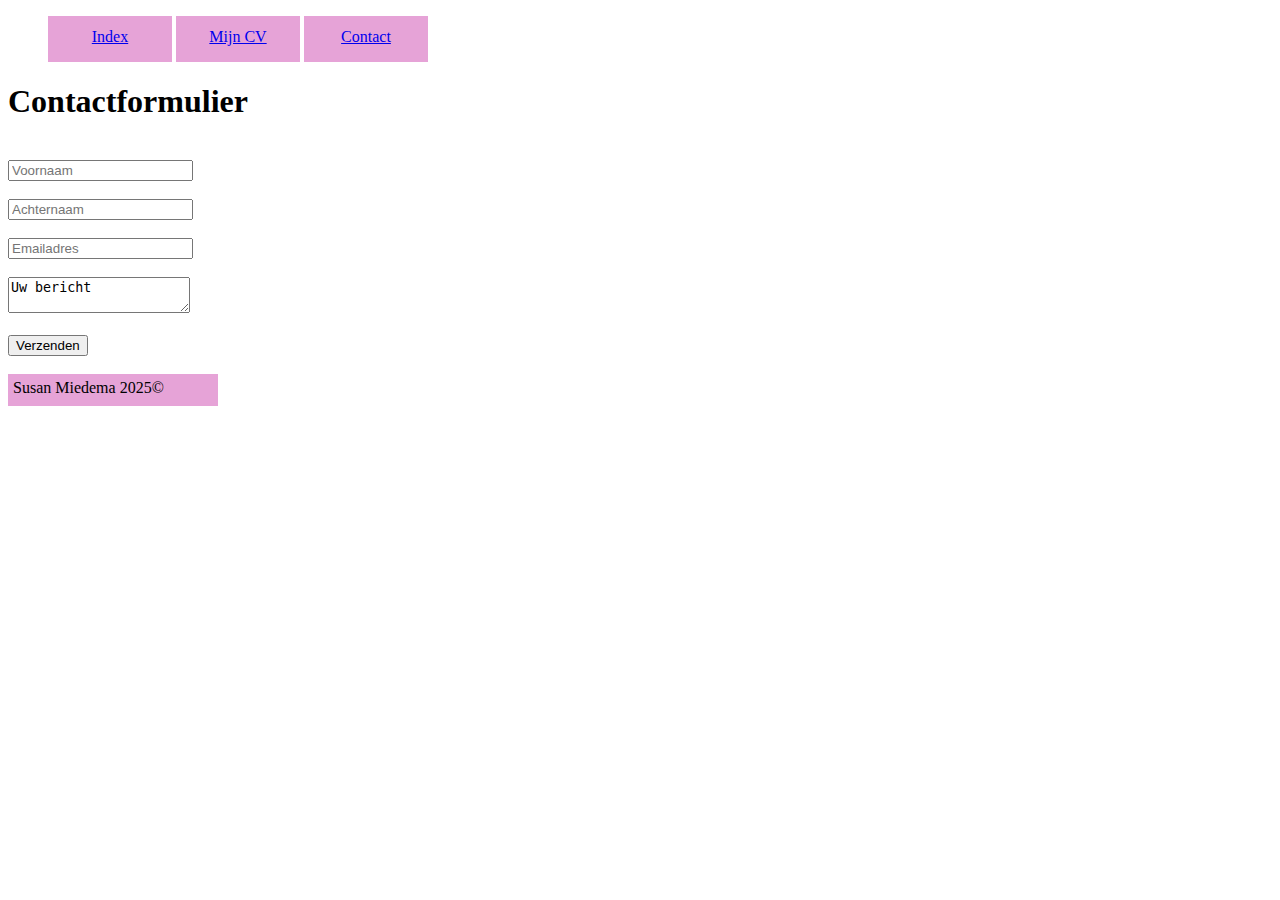
<file: huiswerk15/contact.html>
<!DOCTYPE html>
<html>
    <head>
        <meta charset="utf-8">
        <title>Contact</title>
        <link rel="stylesheet" type="text/css" href="stylesheet.css">
    </head>
    <body>
        <header>
            <ul>
                <li><a href="index.html">Index</a></li>
                <li><a href="mijncv.html">Mijn CV</a></li>
                <li><a href="contact.html">Contact</a></li>
            </ul>
        </header>
    <h1><b>Contactformulier</b></h1><br>
    <form>
            <tr>
                
                <td><input name="voornaam" placeholder="Voornaam"></td><br><br>
          
                <tr>
              
                <td><input type="text" name="achternaam" placeholder="Achternaam"></td><br><br>
           
            <tr>
                
                <td><input type="email" name="e-mailadres" placeholder="Emailadres"></td><br><br>
         
            <tr>
               
                <td><textarea name="bericht" maxlength="1500" placeholder="Bericht">Uw bericht</textarea>
                </tr><br><br>
            <button>Verzenden</button>
          </form><br>
        <footer>Susan Miedema 2025©</footer>
    </body>
</html>
</file>
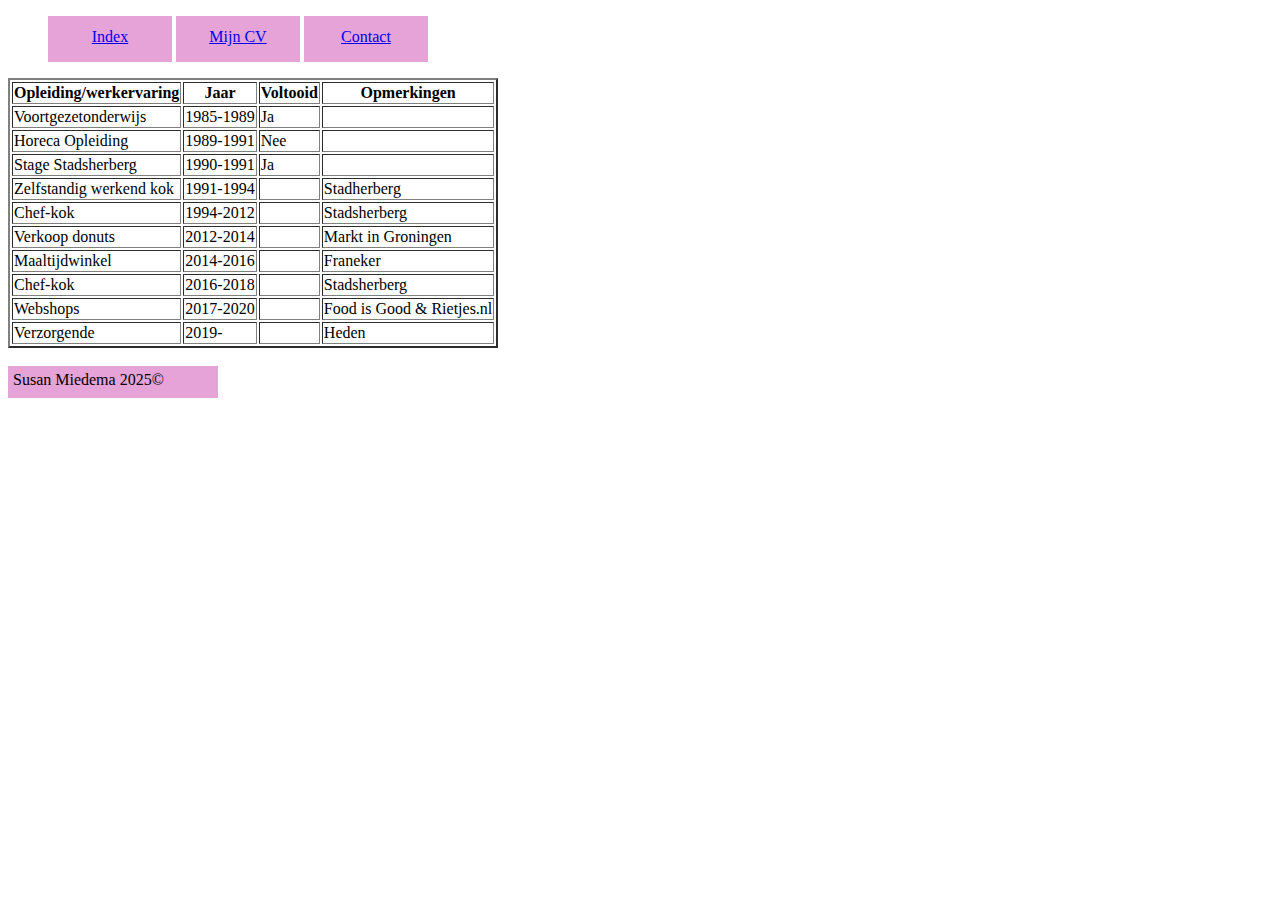
<file: huiswerk15/mijncv.html>
<!DOCTYPE html>
<html>
    <head>
        <meta charset="utf-8">
        <title>MijnCV</title>
        <link rel="stylesheet" type="text/css" href="stylesheet.css">
    </head>
    <body>
        <header>
            <ul>
                <li><a href="index.html">Index</a></li>
                <li><a href="mijncv.html">Mijn CV</a></li>
                <li><a href="contact.html">Contact</a></li>
            </ul>
        </header>
     
        <table border="2">
            <th>Opleiding/werkervaring</th>
            <th>Jaar</th>
            <th>Voltooid</th>
            <th>Opmerkingen</th>
          </tr>
            <tr>
              <td>Voortgezetonderwijs</td>
              <td>1985-1989</td>
              <td>Ja</td>
              <td></td>
              </tr>
              <tr>
                <td>Horeca Opleiding</td>
                <td>1989-1991</td>
                <td>Nee</td>
                <td></td>
                </tr>
                <tr>
                  <td>Stage Stadsherberg</td>
                  <td>1990-1991</td>
                  <td>Ja</td>
                  <td></td>
                </tr>
                <tr>
                  <td>Zelfstandig werkend kok</td>
                  <td>1991-1994</td>
                  <td></td>
                  <td>Stadherberg</td>
                </tr>
                <tr>
                  <td>Chef-kok</td>
                  <td>1994-2012</td>
                  <td></td>
                  <td>Stadsherberg</td>
                </tr>
                <tr>
                  <td>Verkoop donuts</td>
                  <td>2012-2014</td>
                  <td></td>
                  <td>Markt in Groningen</td>
                </tr>
                <tr>
                <td>Maaltijdwinkel</td>
                <td>2014-2016</td>
                <td></td>
                <td>Franeker</td>
              </tr>
              <tr>
              <td>Chef-kok</td>
              <td>2016-2018</td>
              <td></td>
              <td>Stadsherberg</td>
            </tr>
            <td>Webshops</td>
            <td>2017-2020</td>
            <td></td>
            <td>Food is Good & Rietjes.nl</td>
            <tr>
              <td>Verzorgende</td>
              <td>2019-</td>
              <td></td>
              <td>Heden</td>
            </tr>
              </table>
              <br>
    
       <footer>Susan Miedema 2025©</footer>
    </body>
</html>
</file>
<file: huiswerk15/stylesheet.css>
<!DOCTYPE html>
<html>
<head>
<meta charset="utf-8">
body {
}
}
header {
  width: 20%;
  height: 40px;
  border-style: solid;
  background-color: pink;
  margin-left: auto;
  margin-right: auto;
  padding: 5px;
} 

ul li { 
    display: inline-block;
    height: 22px;
    width: 100px;
    padding: 12px;
    text-align: center;
   
    border-left: 2px none rgb(150, 32, 124);
    background-color: rgb(230, 163, 215);
}
li:hover {
    background-color: rgb(239, 14, 119);
    border-style: none;
}

footer {
  
    background-color: rgb(230, 163, 215); 
    height: 22px;
    width: 200px;
    margin-right: auto;
    padding: 5px;
}
</html>
</file>
